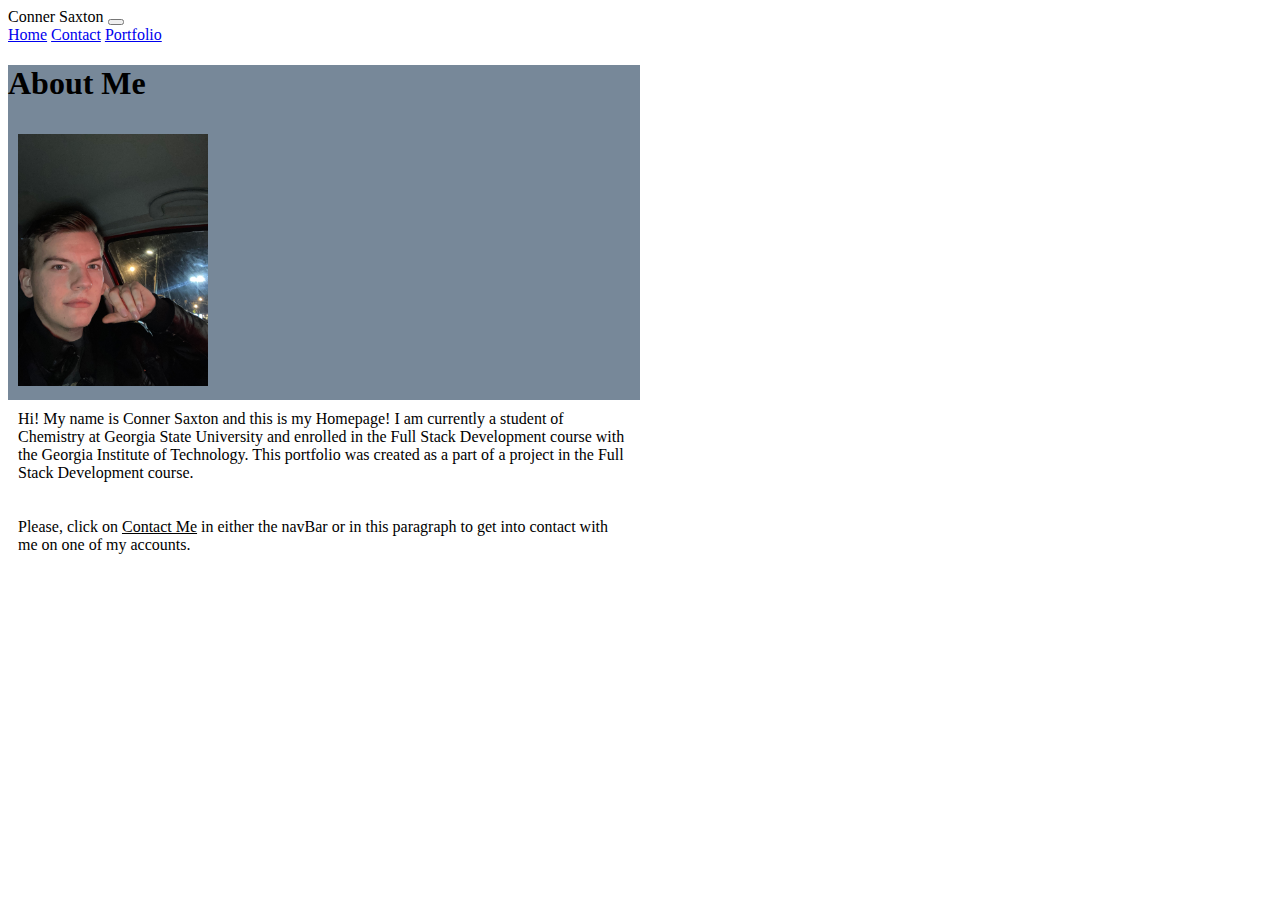
<file: index.html>
<!DOCTYPE html>
<html lang="en">
<head>
    <meta charset="UTF-8">
    <meta name="viewport" content="width=device-width, initial-scale=1.0">
    <title>About Me</title>
    <link href="https://cdn.jsdelivr.net/npm/bootstrap@5.0.0-beta1/dist/css/bootstrap.min.css" rel="stylesheet" integrity="sha384-giJF6kkoqNQ00vy+HMDP7azOuL0xtbfIcaT9wjKHr8RbDVddVHyTfAAsrekwKmP1" crossorigin="anonymous">
    <link rel="stylesheet" type="text/css" href="./assets/style.css">
    
</head>
<body>
    <nav class="navbar navbar-expand-lg navbar-light bg-light">
        <div class="container-fluid">
            <a class="navbar-brand">Conner Saxton</a>
            <button class="navbar-toggler" type="button" data-bs-toggle="collapse" data-bs-target="#navbarNavAltMarkup" aria-controls="navbarNavAltMarkup" aria-expanded="false" aria-label="Toggle navigation">
                <span class="navbar-toggler-icon"></span>
            </button>
            <div class="collapse navbar-collapse" id="navbarNavAltMarkup">
                <div class="navbar-nav">
                    <a class="nav-link active" aria-current="page" href="index.html">Home</a>
                    <a class="nav-link" href="./contact.html">Contact</a>
                    <a class="nav-link" href="./portfolio.html">Portfolio</a>
                </div>
            </div>
        </div>
    </nav>
    <section class ="d-flex justify-content-center">
        <div id = "homeSection">
        <h1>About Me</h1>
        <img id="bio-image" class="rounded mx-auto d-block" src="./assets/misc/File_000.jpeg" alt="bio-picture">
        <p class="floatedtext"> Hi! My name is Conner Saxton and this is my Homepage! I am currently a student of Chemistry at Georgia State University and enrolled in the Full Stack Development course with the Georgia Institute of Technology. This portfolio was created as a part of a project in the Full Stack Development course. <br /><br /><br>Please, click on <a class = "dark underline" href="contact.html">Contact Me</a> in either the navBar or in this paragraph to get into contact with me on one of my accounts.<br>
        </div>

 <!-- Future code. Would like to retool the navbar so that Contact Me is a div under my bio in the home page, and another feature is put into the navbar. -->
<!----------------------------------------------------------------------------->
        <!-- <div id='contactMe'>

        </div>
        </p>
        </div> -->
<!----------------------------------------------------------------------------->
    </section>




    <script src="https://cdn.jsdelivr.net/npm/bootstrap@5.0.0-beta1/dist/js/bootstrap.bundle.min.js" integrity="sha384-ygbV9kiqUc6oa4msXn9868pTtWMgiQaeYH7/t7LECLbyPA2x65Kgf80OJFdroafW" crossorigin="anonymous"></script>
    <script src="https://code.jquery.com/jquery-3.5.1.js" integrity="sha256-QWo7LDvxbWT2tbbQ97B53yJnYU3WhH/C8ycbRAkjPDc=" crossorigin="anonymous"></script>
    <script src='./assets/script.js'></script>

</body>
</html>
</file>
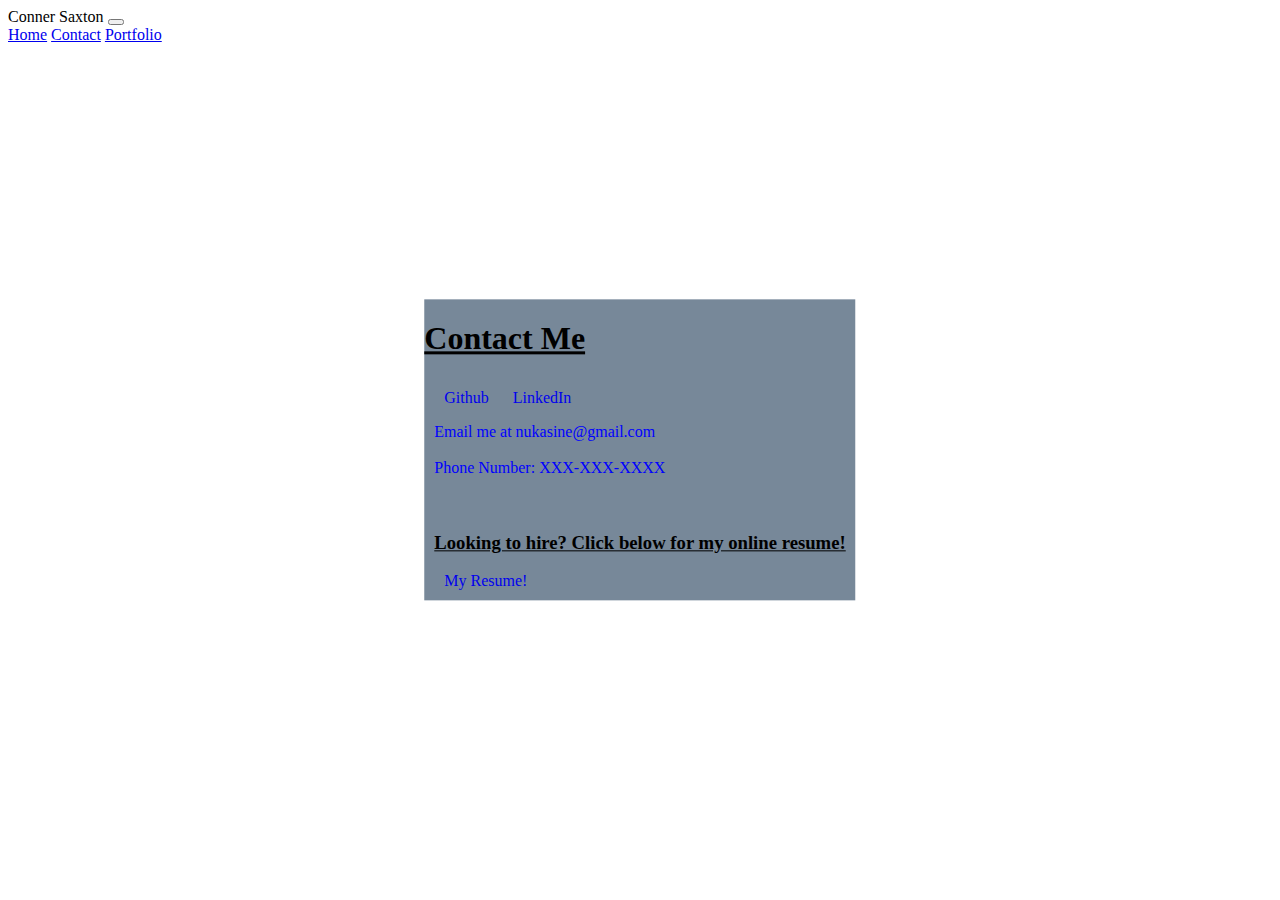
<file: contact.html>
<!DOCTYPE html>
<html lang="en">
<head>
    <meta charset="UTF-8">
    <meta name="viewport" content="width=device-width, initial-scale=1.0">
    <title>Contact Me</title>
    <link href="https://cdn.jsdelivr.net/npm/bootstrap@5.0.0-beta1/dist/css/bootstrap.min.css" rel="stylesheet" integrity="sha384-giJF6kkoqNQ00vy+HMDP7azOuL0xtbfIcaT9wjKHr8RbDVddVHyTfAAsrekwKmP1" crossorigin="anonymous">
    <link rel="stylesheet" type="text/css" href="./assets/style.css">

</head>
<body>
    <header>
        <nav class="navbar navbar-expand-lg navbar-light bg-light">
            <div class="container-fluid">
                <a class="navbar-brand">Conner Saxton</a>
                <button class="navbar-toggler" type="button" data-bs-toggle="collapse" data-bs-target="#navbarNavAltMarkup" aria-controls="navbarNavAltMarkup" aria-expanded="false" aria-label="Toggle navigation">
                    <span class="navbar-toggler-icon"></span>
                </button>
                <div class="collapse navbar-collapse" id="navbarNavAltMarkup">
                    <div class="navbar-nav">
                        <a class="nav-link active" aria-current="page" href="index.html">Home</a>
                        <a class="nav-link" href="./contact.html">Contact</a>
                        <a class="nav-link" href="./portfolio.html">Portfolio</a>
                    </div>
                </div>
            </div>
        </nav>
    </header>
    <section id = "contactSection" class = "text-center">
        <h1 class = "underline">Contact Me</h1>

        <div class = "text-center contactDivs">
                <a class = "btn-primary removeUnderline" href="https://github.com/rstadev">Github</a>
                <a class = "btn-primary removeUnderline" href="https://www.linkedin.com/feed/">LinkedIn</a>
                <p id = "email">Email me at nukasine@gmail.com
                    <br></br>
                    Phone Number: XXX-XXX-XXXX
                </p>
            
        </div>
        <div  class = "text-center contactDivs">
                <h3 class = "underline">Looking to hire? Click below for my online resume!</h3>
                <a class = "btn-primary removeUnderline" id href="./assets/misc/Conner Saxton Resume 2_24_2021.pdf">My Resume!</a>
        </div>
    </section>
    <script src="https://cdn.jsdelivr.net/npm/bootstrap@5.0.0-beta1/dist/js/bootstrap.bundle.min.js" integrity="sha384-ygbV9kiqUc6oa4msXn9868pTtWMgiQaeYH7/t7LECLbyPA2x65Kgf80OJFdroafW" crossorigin="anonymous"></script>
    <script src="./assets/script.js"></script>
</body>
</html>







                                  <!-- Not sure if I'd like to keep this code or not just yet -->
<!-- ------------------------------------------------------------------------------------------------------------------------------------------------------ -->
<!-- <form>
<div class="mb-3">
<label for="text" class="form-label">Name</label>
<input type="text" class="form-control" placeholder="Your Name" id="exampleInputEmail1" aria-describedby="emailHelp">
</div>
<div class="mb-3">
<label for="exampleInputEmail1" class="form-label">Email</label>
<input type="email" class="form-control" placeholder = "Your Email" id="exampleInputEmail1">
</div>
<div class="mb-3">
<label for="exampleFormControlTextarea1" class="form-label">Message</label>
<textarea class="form-control" id="exampleFormControlTextarea1" placeholder="Enter Message Here!" rows="3"></textarea>
</div>
<button type="submit" class="btn btn-primary">Submit</button>
</form> -->
<!-- ------------------------------------------------------------------------------------------------------------------------------------------------------- -->
</file>
<file: assets/style.css>
.container {
        display: flex;
        justify-content: center;
        flex-wrap: wrap;
        width: 70%;
        background: #eee;
        margin: 10px auto;
        position: relative;
        text-align:center;
}
#email {
    color: blue
}
#homeSection {
    background-color: lightslategray;
    float: clear;
    width: 50%;
    height: 50%;
}
.contactDivs {
    padding: 10px 10px;
}
.underline {
    text-decoration: underline;
}
.dark {
    color: black
    
}
.removeUnderline {
    text-decoration: none;
}
.section {
    display: block;
    margin: 0;
    background: lightslategrey;
    position: relative;
    overflow: scroll;
}
#contactSection {
    margin: 0;
    background: lightslategrey;
    position: absolute;
    top: 50%;
    left: 50%;
    margin-right: -50%;
    transform: translate(-50%, -50%)
}
.floatedtext {
        float:left;
        margin: 10px;
}
    
#bio-image {
        margin: 10px;
        width: 30%;
        height: 30%;
        /* width : 464px;
        height: 618px; */
        
}
.shrink {
        width: 60%;
        height: 60%;
}
.shrink1{
    width: 60%;
    height: 80%;
}

    /* .alignment {
        margin: 0 auto;
        
    } */
    
.btn-primary {
        padding: 5px 10px;
        
}
    /* #resumeLink, #resumeLink:visited, #resumeLink:link {
        color: tomato;
        background-color:black;
        padding: 14px 25px;
        text-align: center;
        text-decoration: none;
        display: inline-block;
        margin: 0 auto;
        position: relative;
        top: 40%;
        left: 40%;
        
    } */
    
    /* .buttons, .buttons:visited, .buttons:link {
        color: black;
        background-color:lightslategray;
        padding: 14px 25px;
        text-align: center;
        text-decoration: none;
        display: inline-block;
        margin: 0 auto;
        position: relative;
        top: 40%;
        left: 40%;
        margin-right: 20px;
        
    } */
    
    
    /* a, a:link, a:visited {
        color: #FFFAFA;
        text-decoration: none;
        background-color: #778899;
    }
    /* #contactSection {
        float: left;
        margin: 50px;
        background-color: lightslategray;
        padding: 10px 0;
    } */
</file>
